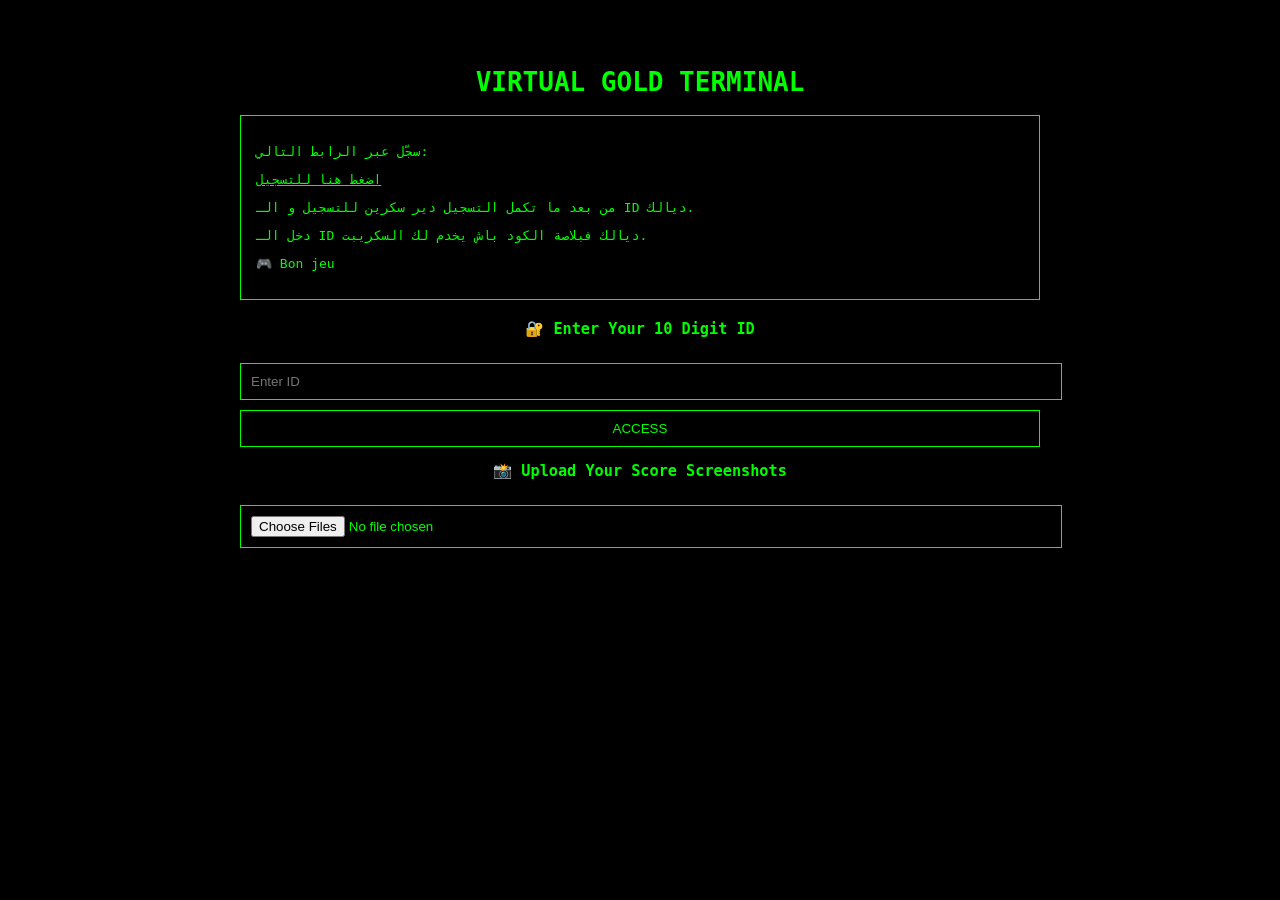
<file: index.html>
<!DOCTYPE html>
<html lang="fr">
<head>
<meta charset="UTF-8">
<meta name="viewport" content="width=device-width, initial-scale=1.0">
<title>Virtual Gold Terminal</title>

<style>
body{
    margin:0;
    background:black;
    color:#00ff00;
    font-family:monospace;
}

.container{
    max-width:800px;
    margin:30px auto;
    padding:20px;
}

h1,h2,h3{
    text-align:center;
}

a{
    color:#00ff00;
}

input, button{
    background:black;
    border:1px solid #00ff00;
    color:#00ff00;
    padding:10px;
    margin-top:10px;
    width:100%;
}

button:hover{
    background:#003300;
    cursor:pointer;
}

.instructions{
    border:1px solid #00ff00;
    padding:15px;
    margin-bottom:20px;
}

.preview img{
    max-width:120px;
    margin:5px;
    border:1px solid #00ff00;
}

.hidden{
    display:none;
}

#timer{
    position:fixed;
    top:10px;
    right:20px;
    font-size:18px;
}

table{
    width:100%;
    margin-top:20px;
    border-collapse:collapse;
}

td{
    border:1px solid #00ff00;
    height:60px;
    text-align:center;
}

.gold{
    background:gold;
    color:black;
    font-weight:bold;
}
</style>
</head>

<body>

<div id="timer" class="hidden"></div>

<div class="container" id="home">

<h1>VIRTUAL GOLD TERMINAL</h1>

<div class="instructions">
<p>سجّل عبر الرابط التالي:</p>

<p>
<a href="https://marocco.bonus-linebet.com/arb212?utm_source=ig&utm_medium=social&utm_content=link_in_bio" target="_blank">
اضغط هنا للتسجيل
</a>
</p>

<p>من بعد ما تكمل التسجيل دير سكرين للتسجيل و الـ ID ديالك.</p>

<p>دخل الـ ID ديالك فبلاصة الكود باش يخدم لك السكريبت.</p>

<p>🎮 Bon jeu</p>
</div>

<h3>🔐 Enter Your 10 Digit ID</h3>
<input type="text" id="userId" maxlength="10" placeholder="Enter ID">
<button onclick="accessPlatform()">ACCESS</button>

<h3>📸 Upload Your Score Screenshots</h3>
<input type="file" id="photoUpload" multiple accept="image/*">
<div class="preview" id="preview"></div>

</div>

<div class="container hidden" id="platform">

<h2>PLATFORM ACCESS GRANTED ✅</h2>

<button onclick="showGold()">إظهار الذهب</button>

<table id="grid"></table>

</div>

<script>

// ===== IMAGE PREVIEW =====
document.getElementById("photoUpload").addEventListener("change", function(event){
    let preview = document.getElementById("preview");
    preview.innerHTML = "";

    for(let file of event.target.files){
        let reader = new FileReader();
        reader.onload = function(e){
            let img = document.createElement("img");
            img.src = e.target.result;
            preview.appendChild(img);
        }
        reader.readAsDataURL(file);
    }
});

// ===== ACCESS =====
function accessPlatform(){
    let id = document.getElementById("userId").value;

    if(id.length === 10 && !isNaN(id)){
        document.getElementById("home").classList.add("hidden");
        document.getElementById("platform").classList.remove("hidden");
        document.getElementById("timer").classList.remove("hidden");

        createGrid();
        startTimer();
    } else {
        alert("Invalid ID (10 digits required)");
    }
}

// ===== GRID =====
function createGrid(){
    let table = document.getElementById("grid");
    table.innerHTML = "";

    for(let i=0;i<6;i++){
        let row = table.insertRow();
        for(let j=0;j<2;j++){
            row.insertCell();
        }
    }
}

// ===== RANDOM GOLD =====
function showGold(){
    createGrid();

    let table = document.getElementById("grid");

    for(let i=0;i<6;i++){
        let randomCol = Math.floor(Math.random()*2);
        let cell = table.rows[i].cells[randomCol];
        cell.classList.add("gold");
        cell.innerText = "GOLD";
    }
}

// ===== TIMER 2H =====
function startTimer(){
    let duration = 2 * 60 * 60;
    let display = document.getElementById("timer");

    let countdown = setInterval(function(){

        let hours = Math.floor(duration/3600);
        let minutes = Math.floor((duration%3600)/60);
        let seconds = duration%60;

        display.innerText = hours + "h " + minutes + "m " + seconds + "s";

        duration--;

        if(duration < 0){
            clearInterval(countdown);
            alert("Session expired");
            location.reload();
        }

    },1000);
}

</script>

</body>
</html>
</file>
<file: style.css>
body.hacker {
  background: black;
  color: #00ff00;
  font-family: Consolas, monospace;
  text-align: center;
  overflow: hidden;
}

/* BACKGROUND APPLES */
.apple-bg {
  position: absolute;
  top: 20px;
  width: 100%;
  opacity: 0.1;
  font-size: 40px;
}

/* LOGIN */
.login-box {
  margin-top: 150px;
}

input {
  background: black;
  border: 1px solid #00ff00;
  color: #00ff00;
  padding: 10px;
  font-size: 18px;
}

button {
  background: black;
  border: 1px solid #00ff00;
  color: #00ff00;
  padding: 10px 20px;
  cursor: pointer;
}

button:hover {
  background: #00ff00;
  color: black;
}

/* APPLE BUTTON */
.apple-btn {
  margin-top: 80px;
  font-size: 20px;
}

/* APPLE CONTAINER */
.apple-container {
  margin-top: 60px;
  display: flex;
  justify-content: center;
  gap: 25px;
}

/* SLOT */
.apple-slot {
  width: 90px;
  height: 90px;
  border-radius: 50%;
  background: linear-gradient(135deg, #8b5a2b, #a0522d);
  display: flex;
  align-items: center;
  justify-content: center;
  font-size: 28px;
  color: white;
}

/* ACTIVE APPLE */
.apple {
  background: green;
  color: white;
  font-size: 40px;
}
</file>
